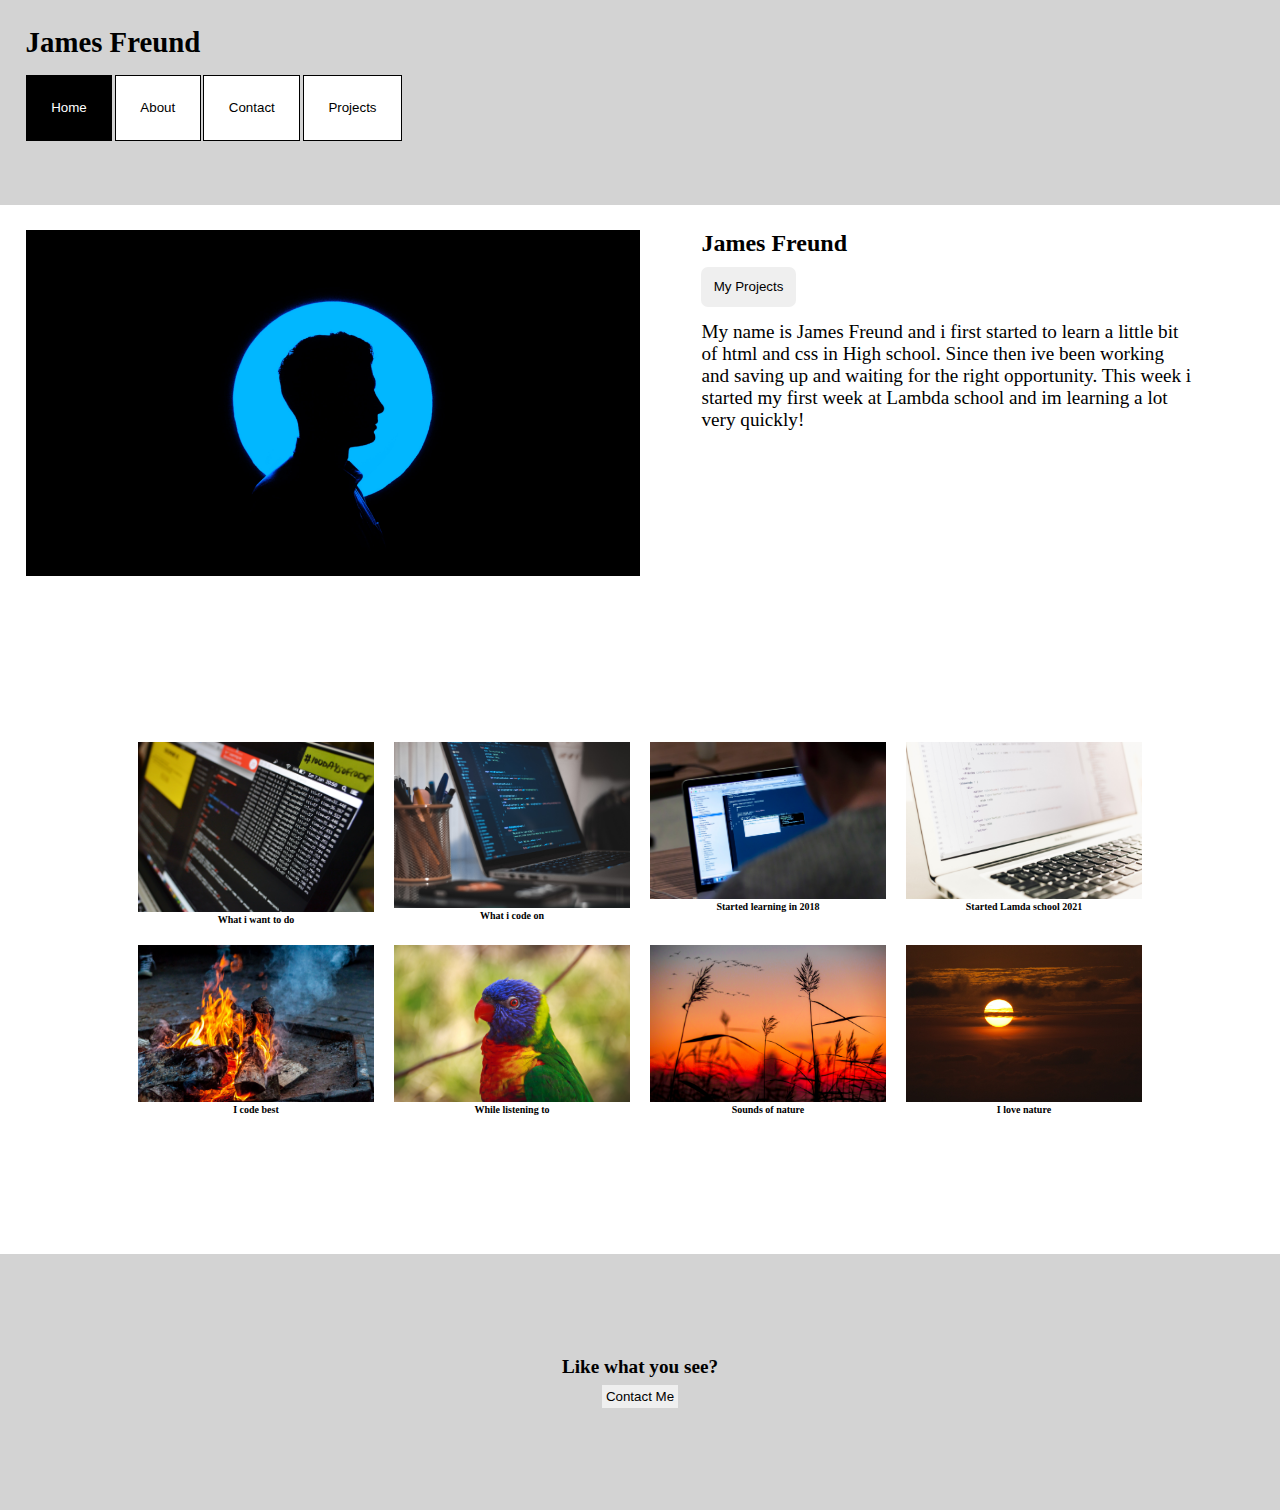
<file: index.html>
<!DOCTYPE html>
<html lang="en">
<head>
    <!--Links and meta data in head-->
    <link rel="stylesheet" href="/style/index.css">
    <meta charset="UTF-8">
    <meta name="viewport" content="width=device-width, initial-scale=1.0">
    <title>Document</title>
</head>
<body>
    <!--Nav bar section-->
    <header>
        <nav>
            <h1>James Freund</h1>
            <a href='index.html'>
                <button class="home">Home</button></a>
            <a href='about.html'>
                <button class="about">About</button></a>
            <a href='contact.html'>
                <button class="contact">Contact</button></a>
            <a href='projects.html'>
                <button class="projects">Projects</button></a>
                
            </nav>
    </header>
    <!--Top section-->
 <section class="top">
    <div class="container">
        <div class="hero-img">
            <img src="/pics/hero.jpg" alt="hero img">
        </div>
    <div class="aboutme">
         <h2> James Freund</h2>
         <a href='projects.html'>
          <button class="myprojects">My Projects</button></a>
           <p>
          My name is James Freund and i first started to learn a little bit of html and css in High school.
          Since then ive been working and saving up and waiting for the right opportunity. This week i started my first week at Lambda school and
          im learning a lot very quickly!

            </p>
            </div>
        </div>
   </section>
   <!-- img gallery-->
<section class="gallery">
    <div class="projectcont">
            <div class="box box1">
                <img src="/pics/projcont1.jpg" alt="code">
                <h4>  What i want to do  </h4>
            </div>
            <div class="box box2">
                <img src="/pics/projcont9.jpg" alt="code 2">
                <h4> What i code on   </h4>
            </div>
            <div class="box box3">
                <img src="/pics/projcont3.jpg" alt="code 3">
                <h4>  Started learning in 2018  </h4>
            </div>
            <div class="box box4">
                <img src="/pics/projcont4.jpg" alt="code 4">
                <h4> Started Lamda school 2021   </h4>
            </div>
            <div class="box box5">
                <img src="/pics/projcont5.jpg" alt="relax">
                <h4> I code best  </h4>
            </div>
            <div class="box box6">
                <img src="/pics/projcont6.jpg" alt="relax 2">
                <h4> While listening to  </h4>
            </div>
            <div class="box box7">
                <img src="/pics/projcont7.jpg" alt="relax 3">
                <h4>  Sounds of nature   </h4>
            </div>
            <div class="box box8">
                <img src="/pics/projcont8.jpg" alt="relax 4">
                <h4> I love nature   </h4>
            </div>
    </div>
</section>
<footer>
    <div class="footcl">
    <h4>Like what you see?</h4>
    <a href='contact.html'>
        <button class="cm">Contact Me</button></a>
</div>
</footer>
</body>
</html>
</file>
<file: style/index.css>
/* Add CSS styling here */
/*CSS Reset*/
*{
    box-sizing: border-box;
    padding: 0;
    margin: 0;
    max-width:100%;
  /*put a border around everything to see where it stops and starts*/
  border:none; 
}
body{
    font-size: 62.5%;
}
h1{
    font-size: 1.8rem;
    margin-bottom: 1.3%;
}
h2{
    font-size: 1.5rem;
    margin-bottom: 2%;
}

nav{
    background-color: lightgray;
    padding: 2%;
    padding-bottom: 5%;
    
}

nav button{
    background-color: white;
    border: 1PX solid black;
    padding: 2%;
    text-align: center;
    margin:0 auto;

}

.container{

    display:flex;
    flex-direction: row;
    justify-content: space-around;
    padding: 1%;
    margin: 1%;
    
}
#top{
    padding: 2%;
}
.hero-img{
    width: 50%;
    
}
/*About me section Styling*/
.aboutme{
    width: 40%;
    display:flex;
    flex-direction: column;
    margin: 0 auto;
    
}
.aboutme p{
    font-size: 1rem;
  }
.aboutme button{
    padding: 2.5%;
    margin: 0 auto;
    border-radius: 7px;

}
div .aboutme p{
    margin-top: 3%;
    font-size: 1.2rem;
    }
    /*Picture*/
.projectcont{
    padding: 10%;
    display:flex;
    flex-direction: row;
    justify-content: space-evenly;
    flex-wrap: wrap;
    
  }
  .projectcont img{
      width: 100%;
      
  }
  /*Image/box size*/
  .box{
    width:25%;
    text-align: center;
    padding: 1%;
  }
  .home{
      background-color: black;
      color: white;
  }
  /*Footer Styling*/
  footer{
      background-color: lightgray;
      padding: 8%;
      display: flex;
      justify-content: center;
      font-size: 1.2rem;
      display: flex;
      text-align: center;
  }
     footer button {
    padding: 2.5%;
    margin: 0 auto;
}
    footer h4{
    padding-bottom: 4%;
}
/*Tablet*/
@media(max-width:800px){ /*any screen 800px or less, these styles apply!*/
    nav{
        background-image:none;
        background-color:white;
        justify-content:center;
        align-items:center;
        text-align:center;
        
 }
 nav a{
     display: flex;
     text-decoration: none;
 }

.box{
    width: 50%;
}
.hero-img{
    
    width: 80%;
}
.container{
    display: flex;
    flex-wrap: wrap;
}
.aboutme{
    width: 90%;
    justify-content:center;
    align-items:center;
    text-align:center;

}
   .footcl{
    height: 10vh;
    justify-content:center;
    align-items:center;
    text-align:center;

       
   }
}   
 

 @media(max-width:500px){
        nav{
            background-image:none;
            background-color:white;
            justify-content:center;
            align-items:center;
            text-align:center;
            
     }
     nav a{
         display: flex;
         text-decoration: none;
     }
    
    .box{
        width: 50%;
    }
    .hero-img{
        
        width: 80%;
    }
    .container{
        display: flex;
        flex-wrap: wrap;
    }
    .aboutme{
        width: 90%;
        justify-content:center;
        align-items:center;
        text-align:center;
    
    }
       .footcl{
        height: 10vh;
        justify-content:center;
        align-items:center;
        text-align:center;
    
           
       }
    }
</file>
